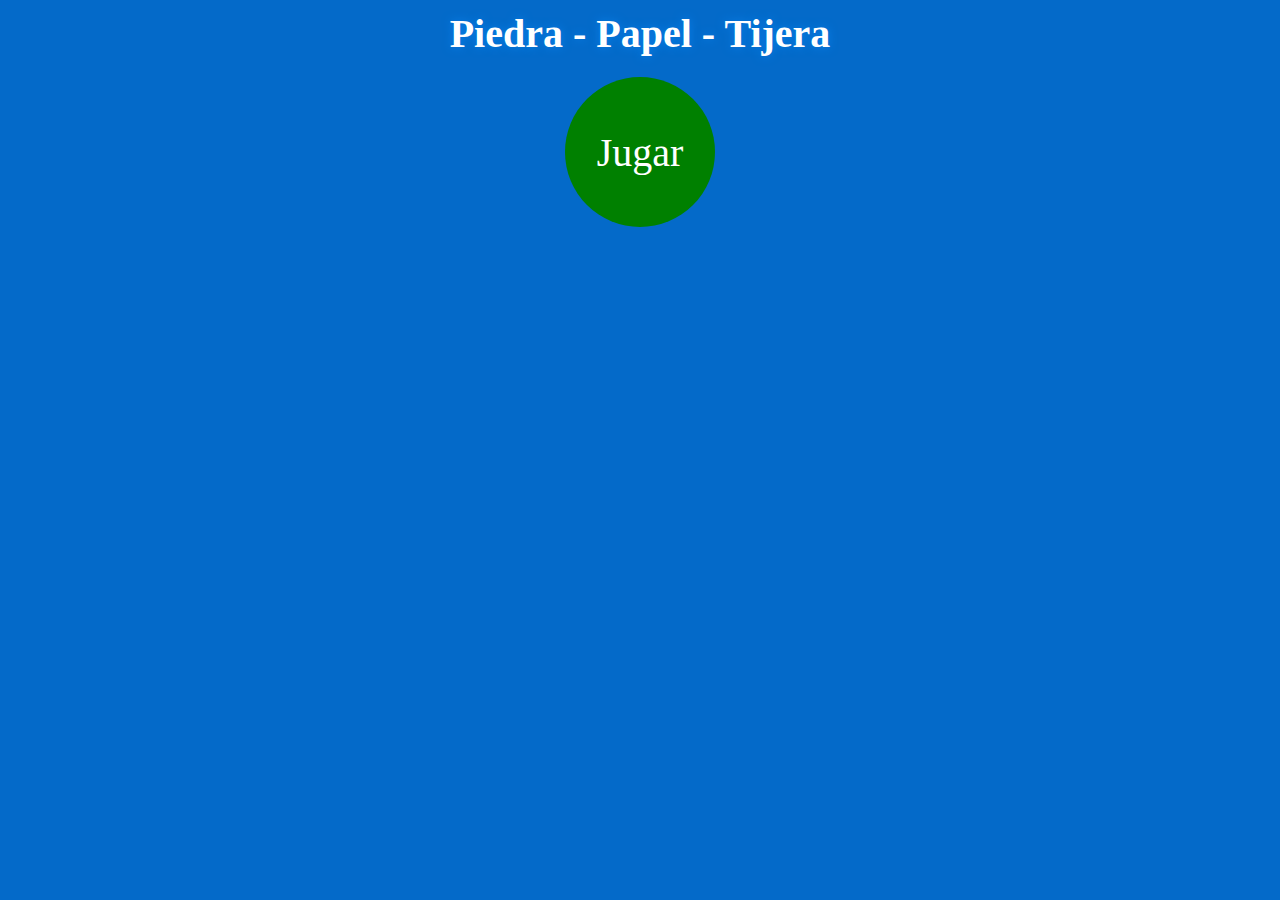
<file: index.html>
<!DOCTYPE html>
<html lang="en">

<head>
  <meta charset="UTF-8">
  <meta name="viewport" content="width=device-width, initial-scale=1.0">
  <link rel="stylesheet" href="styles/index.css">
  <title>Piedra Papel Tijera</title>
</head>

<body id="body" class="body">
  <h1 class="title">Piedra - Papel - Tijera</h1>
  <a class="anchor-game" href="game.html">Jugar</a>
</body>

</html>
</file>
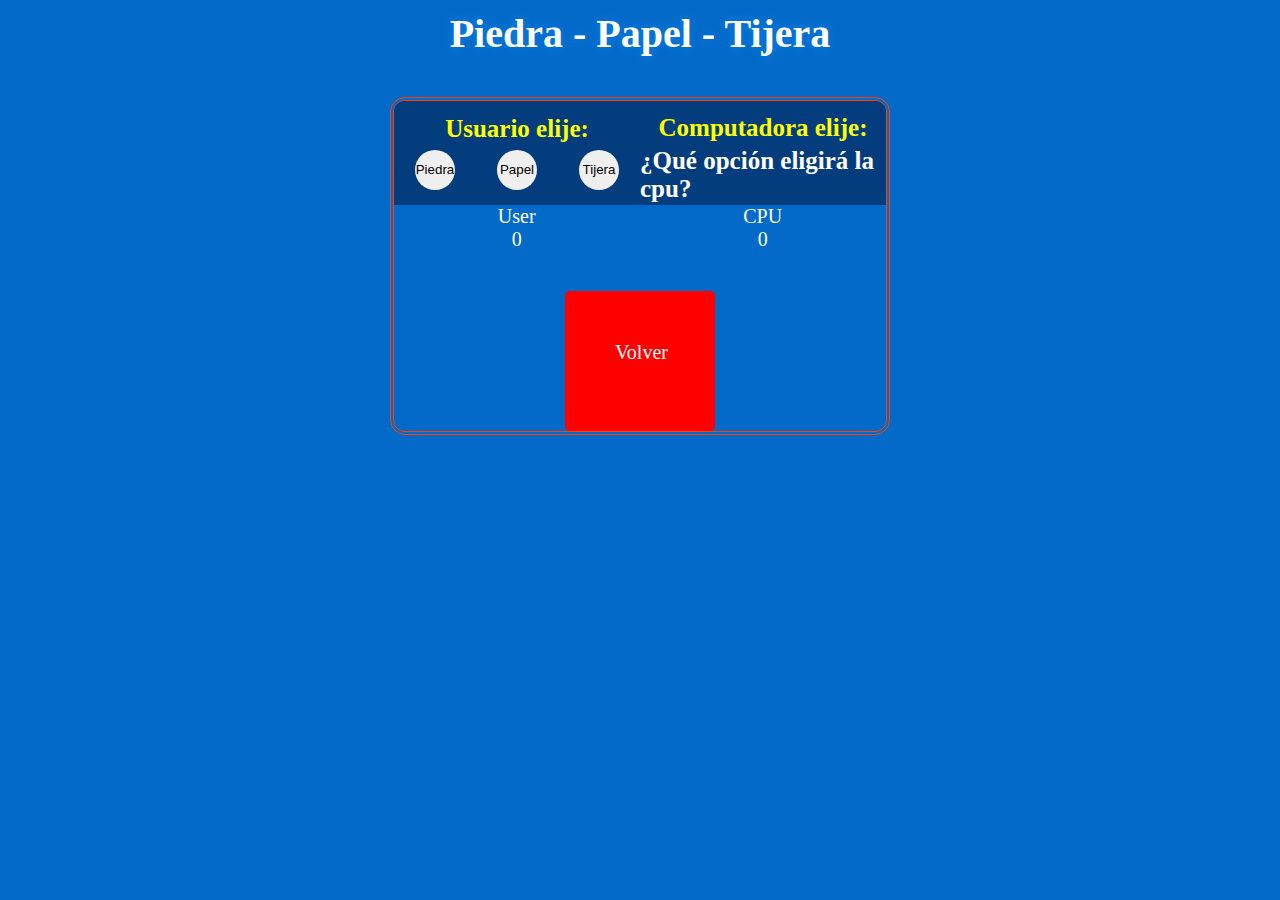
<file: game.html>
<!DOCTYPE html>
<html lang="en">

<head>
  <meta charset="UTF-8">
  <meta name="viewport" content="width=device-width, initial-scale=1.0">
  <link rel="stylesheet" href="styles/index.css">
  <link rel="stylesheet" href="styles/game.css">
  <title>Piedra - Papel - Tijera</title>
</head>

<body>
  <h1>Piedra - Papel - Tijera</h1>
  <div class="container">
    <div class="shift">
      <div class="container-user">
        <h2>Usuario elije:</h2>
        <div class="buttons">
          <button id="rock">Piedra</button>
          <button id="paper">Papel</button>
          <button id="scissor">Tijera</button>
        </div>
      </div>
      <div class="container-cpu">
        <h2>Computadora elije:</h2>
        <p id="cpu-choice">¿Qué opción eligirá la cpu?</p>
      </div>
    </div>
    <div class="container-score">
      <div class="user-score">
        <p>User</p>
        <p id="user-score">0</p>
      </div>
      <div class="cpu-score">
        <p>CPU</p>
        <p id="cpu-score">0</p>
      </div>
    </div>
    <div class="container-result">
      <p id="result"></p>
    </div>
    <a class="anchor-game" href="index.html">Volver</a>
  </div>
  <script src="app.js"></script>
</body>

</html>
</file>
<file: styles/index.css>
* {
  margin: 0;
  padding: 0;
  box-sizing: border-box;
}

html {
  font-size: 10px;
}

body {
  width: 100vw;
  height: 100vh;
  background-color: #046ac9;  
  display: flex;
  flex-direction: column;
  align-items: center;  
}

h1 {
  text-align: center;
  margin-top: 1rem;
  font-size: 4rem;
  color: #fff;
  text-shadow: 0 0 10px #0781eb;
}

a {
  margin-top: 2rem;
  font-size: 4rem;
  text-decoration: none;
  color: #fff;
  background-color: green;
  width: 15rem;
  height: 15rem;
  border-radius: 50%;
  display: flex;
  justify-content: center;
  align-items: center;
}
</file>
<file: styles/game.css>
.container {
  width: 50rem;
  height: auto;
  border-radius: 15px;
  border: double 4px #ff4400;
  margin: 4rem;
  display: flex;
  flex-direction: column;
  align-items: center;  
}

.shift {
  width: 100%;
  height: 40%;  
  display: flex;
  border-radius: 15px 15px 0 0;
}

.shift > .container-user,
.shift > .container-cpu {
  width: 50%;
  height: 100%;
  background-color: #043d7e;  
}

.shift > .container-user {
  border-top-left-radius: 10px;
  display: flex;
  flex-direction: column;
  align-items: center;
  justify-content: space-around;
}

.shift > .container-cpu {
  border-top-right-radius: 10px;
  display: flex;
  flex-direction: column;
  align-items: center;
  justify-content: space-around;
}

.container-cpu > p {
  color: #fff;
  font-weight: 700;
  font-size: 2.5rem;
}

.container-user > .buttons {
  width: 100%;
  height: 50%;
  display: flex;
  justify-content: space-around;
}

.buttons > button {
  width: 4rem;
  height: 4rem;
  border-radius: 50%;
  border: none;
  cursor: pointer;
}

button:hover,
button:focus {
  background-color: #4c4343;
  color: #fff;
}

.container-user > h2,
.container-cpu > h2 {
  margin-top: 1rem;
  color: yellow;
  font-size: 2.5rem;
}

.container-score {
  width: 100%;
  display: flex;
  justify-content: space-around;
  align-items: center;
}

.user-score, .cpu-score {
  text-align: center;
  color: #fff;
  font-size: 2rem;
}

.container-result {
  width: 100%;  
  display: flex;
  justify-content: center;
  align-items: center;
  margin: 1rem 0;
}

.container-result > p {
  text-align: center;
  font-size: 3rem;
  color: #fff;
}

.anchor-game {
  margin-top: 2rem;
  font-size: 2rem;
  text-decoration: none;
  color: #fff;
  background-color: red;
  padding: 5rem;
  border-radius: 5px;
  display: inline-block;
}
</file>
